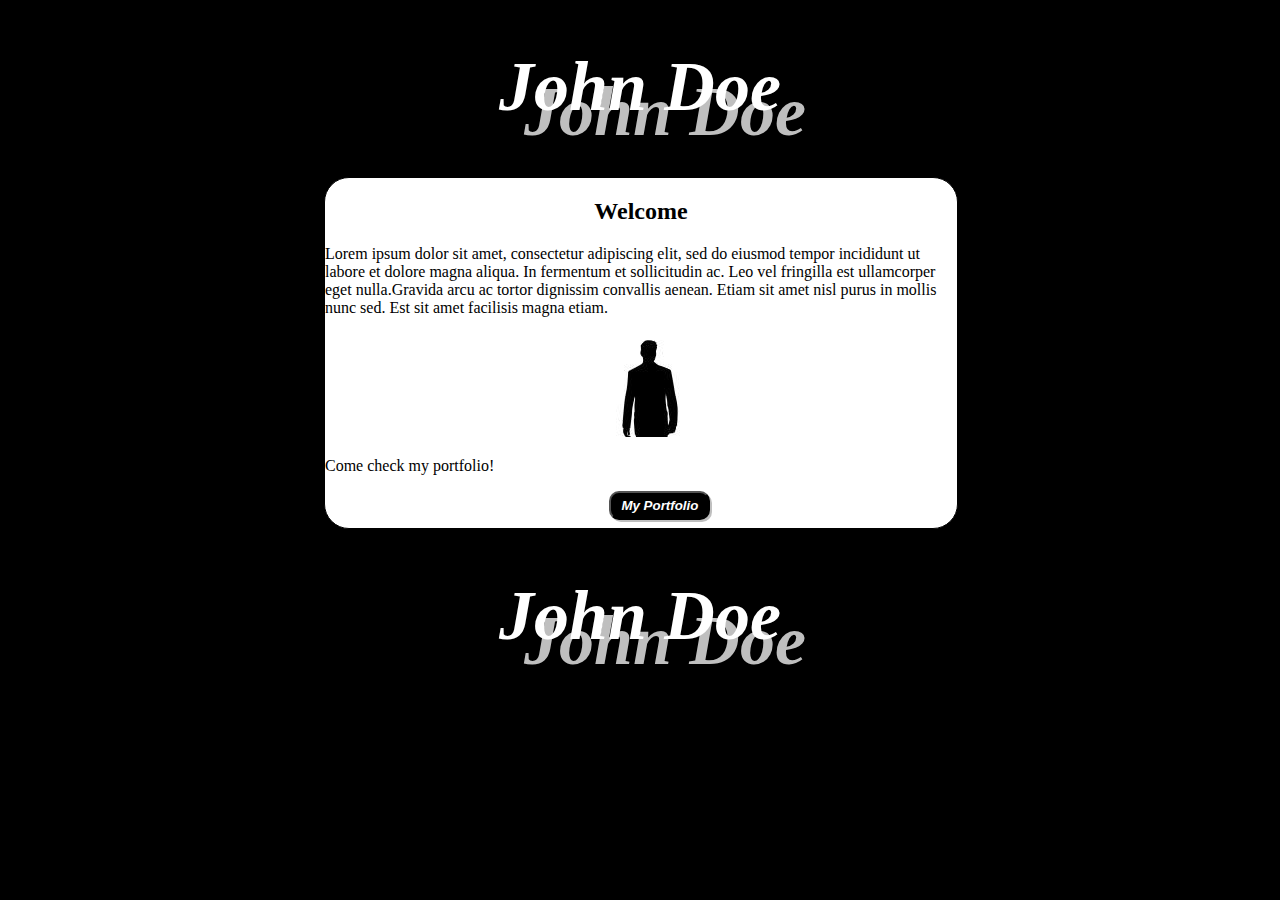
<file: index.html>
<!DOCTYPE html>
<html>
<head>
	<title>homepage</title>
	
	<link rel="stylesheet" type="text/css" href="stylesheet.css">
</head>

<body>
	<h1>John Doe</h1>
	
	<div class="landingpage">
		<h2> Welcome</h2>
		
		<p class="divtext">
			Lorem ipsum dolor sit amet, consectetur adipiscing elit, sed do eiusmod tempor incididunt ut labore et dolore magna aliqua. In fermentum et sollicitudin ac. Leo vel fringilla est ullamcorper eget nulla.Gravida arcu ac tortor dignissim convallis aenean. Etiam sit amet nisl purus in mollis nunc sed. Est sit amet facilisis magna etiam.
		</p>
		
		<img id="man" alt="man" src="pictures/man.jpg">
		
		<p class="divtext">
			Come check my portfolio!
		</p>
		
		<a href="portfolio.html"><button>My Portfolio</button></a>
	</div>

	<h1>John Doe</h1>
	
</body>
</html>
</file>
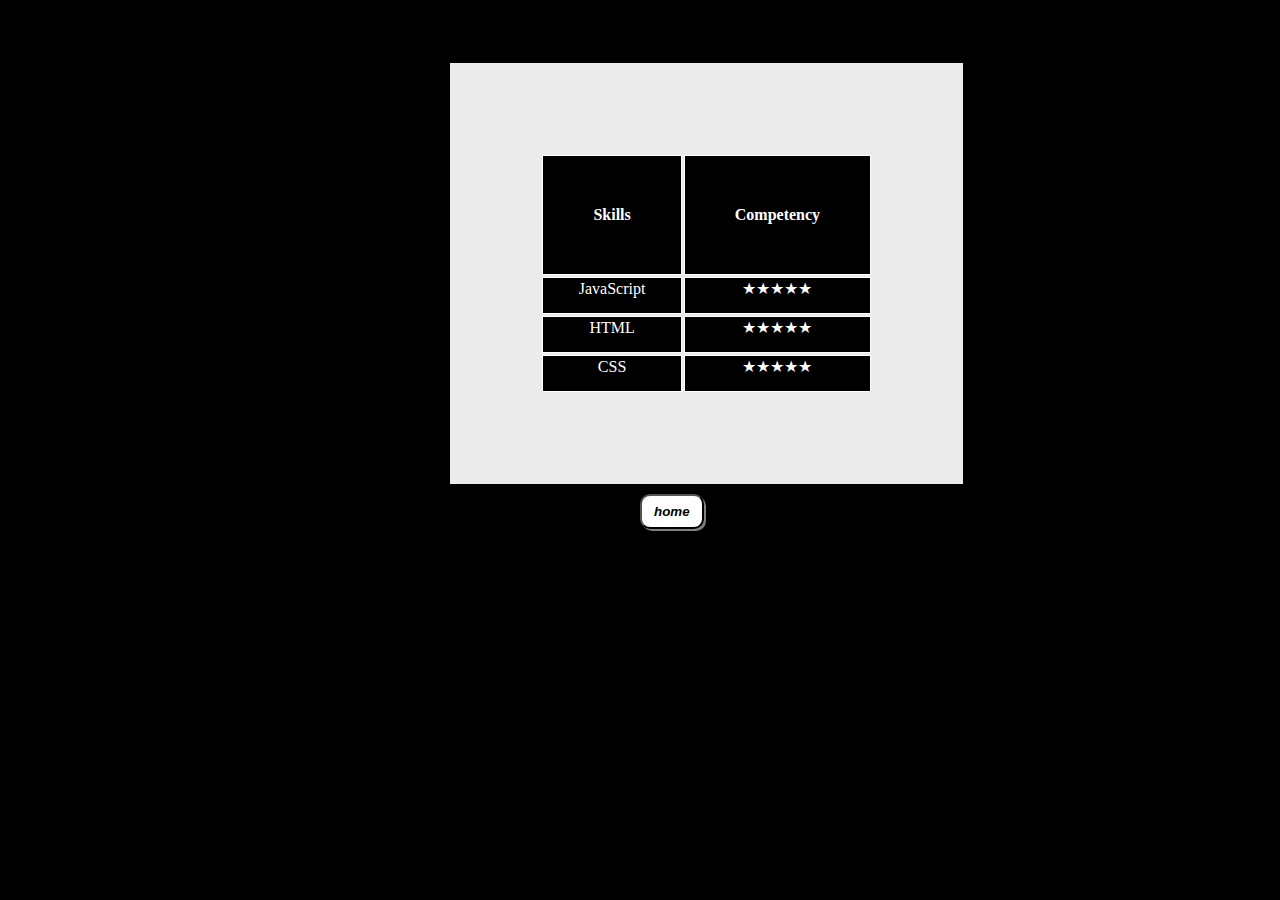
<file: portfolio.html>
<!DOCTYPE html>
<html>
<head>
	<title>Portfolio</title>

	<link rel="stylesheet" type="text/css" href="stylesheet.css">
</head>

<body>
	<table>
		<thead>
			<tr>
				<th>Skills</th>
				<th>Competency</th>
			</tr>
		</thead>

		<tbody>
			
			<tr>
				<td>JavaScript</td>
				<td>★★★★★</td>
			</tr>

			<tr>
				<td>HTML</td>
				<td>★★★★★</td>
			</tr>

			<tr>
				<td>CSS</td>
				<td>★★★★★</td>
			</tr>

		</tbody>
	</table>

	<a href="index.html"><button class="homebutton">home</button></a>

</body>
</html>
</file>
<file: stylesheet.css>
#man{
	margin-top:7px;
	margin-left:46%;
}

h1{
	text-align: center;
	font-style:italic;
	color:white;
	margin-bottom: 50px;
	text-shadow:25px 25px #BFBFBF;
	font-size: 70px;
}

.landingpage{
	margin-left: 25%;
	border: 1px solid black;
	border-radius: 25px;
	height: 350px;
	width:50%;
	background-color: white;
}

h2{
	text-align: center;
}

#divtext{
	text-align: center;
	font-style: italic;
	font-weight:550;
}

button{
	margin-left:45%;
	background-color: black;
	color:white;
	font-style: italic;
	box-shadow: 2px 2px #BFBFBF;
	padding: 5px 10px;
	border-radius: 10px;
	font-weight: 550;


}

button:focus{
	background-color: #BFBFBF;

}	

body{
	background-color:black;
}


td{
	border: white solid 1px;
	color:white;
	padding-bottom: 15px;
	text-align: center;
	background-color: black;
}

th{
	border: white solid 1px;
	color:white;
	padding: 50px;
	background-color: black;
}

table{
	background-color: #EBEBEB;
	padding: 90px;
	margin-left: 35%;
	margin-top: 5%;
}

.homebutton{
	margin-left:50%;
	background-color: white;
	color:black;
	font-style: italic;
	margin-top: 10px;
	box-shadow: 2px 2px #808080;
	padding: 8px 12px;
	border-radius: 10px;
	font-weight: 550;
}
</file>
